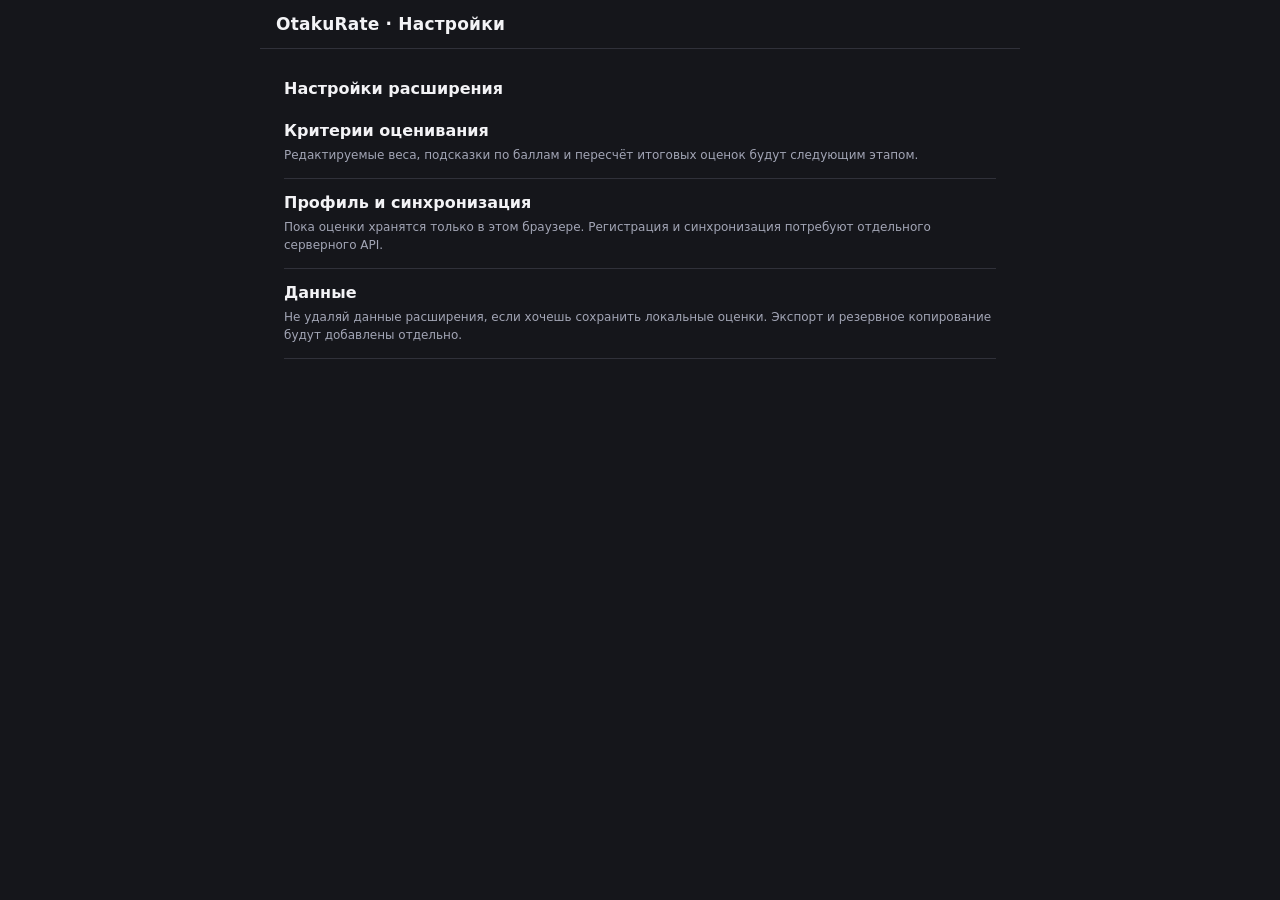
<file: options.html>
<!doctype html>
<html lang="ru">
<head>
  <meta charset="utf-8">
  <meta name="viewport" content="width=device-width, initial-scale=1">
  <title>OtakuRate — настройки</title>
  <link rel="stylesheet" href="popup.css">
  <style>
    body { width: min(760px, 100%); margin: 0 auto; }
    main { padding: 24px; }
    .setting { padding: 14px 0; border-bottom: 1px solid #30313a; }
    .muted { color: #a2a5b5; }
    .setting p { margin: 6px 0 0; }
  </style>
</head>
<body>
  <header class="topbar"><div class="brand">OtakuRate · Настройки</div></header>
  <main>
    <h1>Настройки расширения</h1>
    <div class="setting">
      <strong>Критерии оценивания</strong>
      <p class="muted">Редактируемые веса, подсказки по баллам и пересчёт итоговых оценок будут следующим этапом.</p>
    </div>
    <div class="setting">
      <strong>Профиль и синхронизация</strong>
      <p class="muted">Пока оценки хранятся только в этом браузере. Регистрация и синхронизация потребуют отдельного серверного API.</p>
    </div>
    <div class="setting">
      <strong>Данные</strong>
      <p class="muted">Не удаляй данные расширения, если хочешь сохранить локальные оценки. Экспорт и резервное копирование будут добавлены отдельно.</p>
    </div>
  </main>
</body>
</html>
</file>
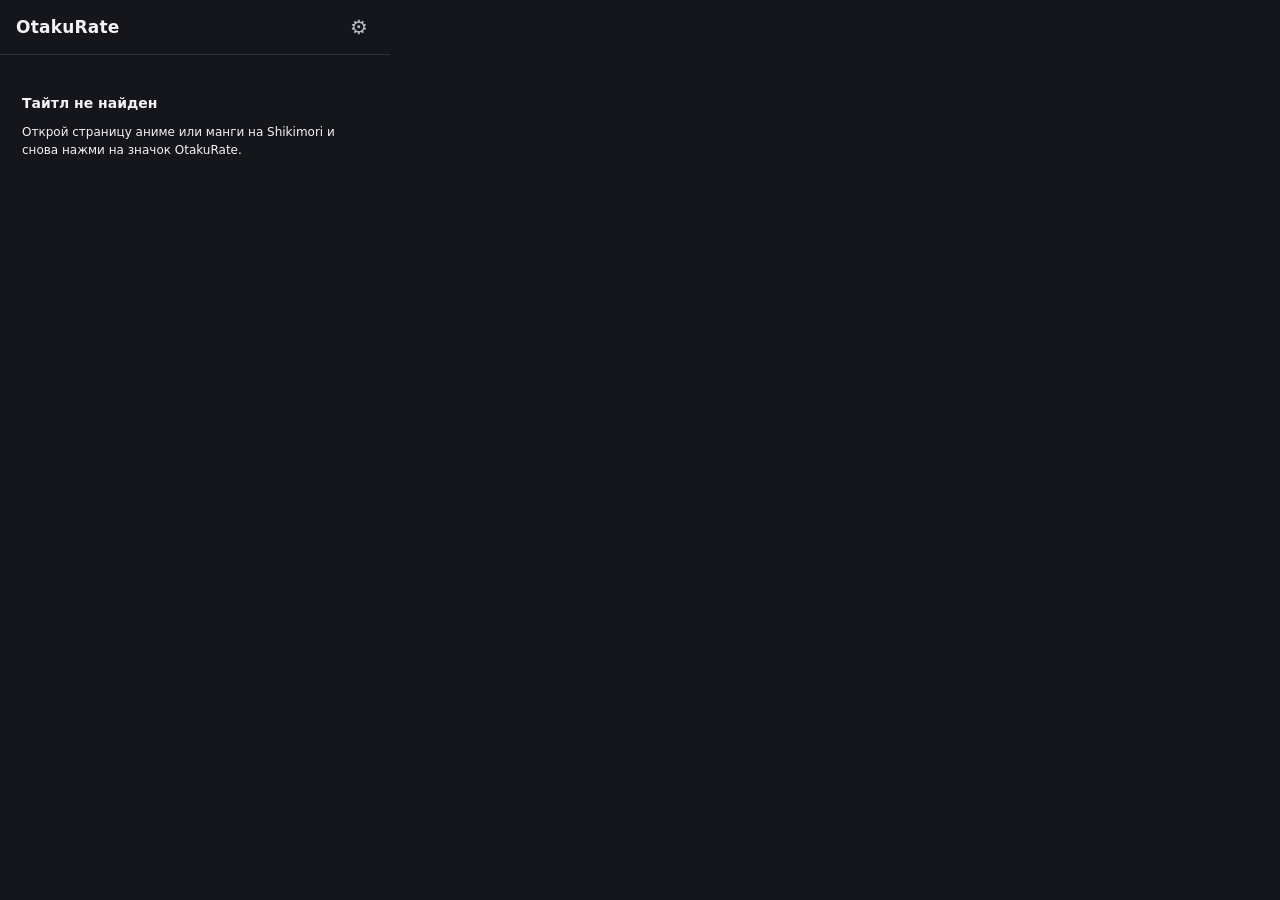
<file: popup.html>
<!doctype html>
<html lang="ru">
<head>
  <meta charset="utf-8">
  <meta name="viewport" content="width=device-width, initial-scale=1">
  <title>OtakuRate</title>
  <link rel="stylesheet" href="popup.css">
</head>
<body>
  <header class="topbar">
    <div class="brand">OtakuRate</div>
    <button id="openOptions" class="icon-button" title="Настройки" aria-label="Настройки">⚙</button>
  </header>
  <main>
    <section id="notOnTitle" class="empty hidden">
      <h2>Тайтл не найден</h2>
      <p>Открой страницу аниме или манги на Shikimori и снова нажми на значок OtakuRate.</p>
    </section>
    <section id="ratingView" class="hidden">
      <div class="title-card">
        <img id="cover" alt="Обложка тайтла" class="cover hidden">
        <div class="title-meta">
          <div id="mediaType" class="eyebrow"></div>
          <h1 id="title"></h1>
          <p id="details" class="muted"></p>
          <a id="sourceLink" target="_blank" rel="noreferrer">Открыть на Shikimori ↗</a>
        </div>
      </div>
      <div class="section-heading">
        <h2>Моя оценка</h2>
        <span id="overall" class="overall">0,0</span>
      </div>
      <p class="hint">Выставь целые оценки от 0 до 10. Итог пока считается как среднее арифметическое.</p>
      <div id="criteria" class="criteria"></div>
      <label class="review-label" for="review">Комментарий (необязательно)</label>
      <textarea id="review" rows="3" placeholder="Что думаешь о тайтле?"></textarea>
      <button id="save" class="primary">Сохранить оценку</button>
      <p id="status" class="status" role="status"></p>
    </section>
  </main>
  <script src="popup.js"></script>
</body>
</html>
</file>
<file: popup.css>
:root {
  color-scheme: dark;
  font-family: system-ui, -apple-system, BlinkMacSystemFont, "Segoe UI", sans-serif;
  background: #15161b;
  color: #f3f3f6;
}
* { box-sizing: border-box; }
body { margin: 0; width: 390px; min-height: 300px; background: #15161b; }
.topbar { display: flex; align-items: center; justify-content: space-between; padding: 14px 16px; border-bottom: 1px solid #30313a; }
.brand { font-size: 17px; font-weight: 750; letter-spacing: .2px; }
button { font: inherit; cursor: pointer; }
.icon-button { border: 0; background: transparent; color: #b8bac8; font-size: 20px; }
main { padding: 16px; }
.hidden { display: none !important; }
.empty { padding: 24px 6px; }
h1 { font-size: 16px; line-height: 1.35; margin: 5px 0 7px; overflow-wrap: anywhere; }
h2 { font-size: 14px; margin: 0; }
p { font-size: 12px; line-height: 1.5; }
.muted, .eyebrow, .hint { color: #a2a5b5; }
.eyebrow { font-size: 10px; text-transform: uppercase; letter-spacing: .8px; }
.title-card { display: flex; gap: 12px; margin-bottom: 20px; }
.cover { width: 82px; height: 116px; object-fit: cover; border-radius: 7px; background: #282a33; }
.title-meta { min-width: 0; }
.title-meta p { margin: 0 0 8px; }
a { color: #a8b7ff; font-size: 11px; text-decoration: none; }
.section-heading { display: flex; justify-content: space-between; align-items: center; margin-bottom: 6px; }
.overall { font-size: 20px; font-weight: 750; color: #b8c4ff; }
.hint { margin: 0 0 13px; }
.criteria { display: grid; gap: 13px; }
.criterion-head { display: flex; align-items: center; justify-content: space-between; font-size: 12px; margin-bottom: 5px; }
.criterion-help { margin: 0 0 4px; color: #8f92a2; font-size: 10px; }
.criterion-head output { color: #c5ccff; font-variant-numeric: tabular-nums; }
input[type="range"] { width: 100%; accent-color: #8d9fff; }
.review-label { display: block; margin: 18px 0 7px; font-size: 12px; }
textarea { width: 100%; resize: vertical; border: 1px solid #3a3c47; background: #202129; color: inherit; border-radius: 7px; padding: 9px; font: inherit; font-size: 12px; }
.primary { width: 100%; margin-top: 13px; padding: 10px; border: 0; border-radius: 7px; background: #8d9fff; color: #171924; font-weight: 700; }
.status { min-height: 16px; margin-bottom: 0; color: #aab6ff; }
</file>
